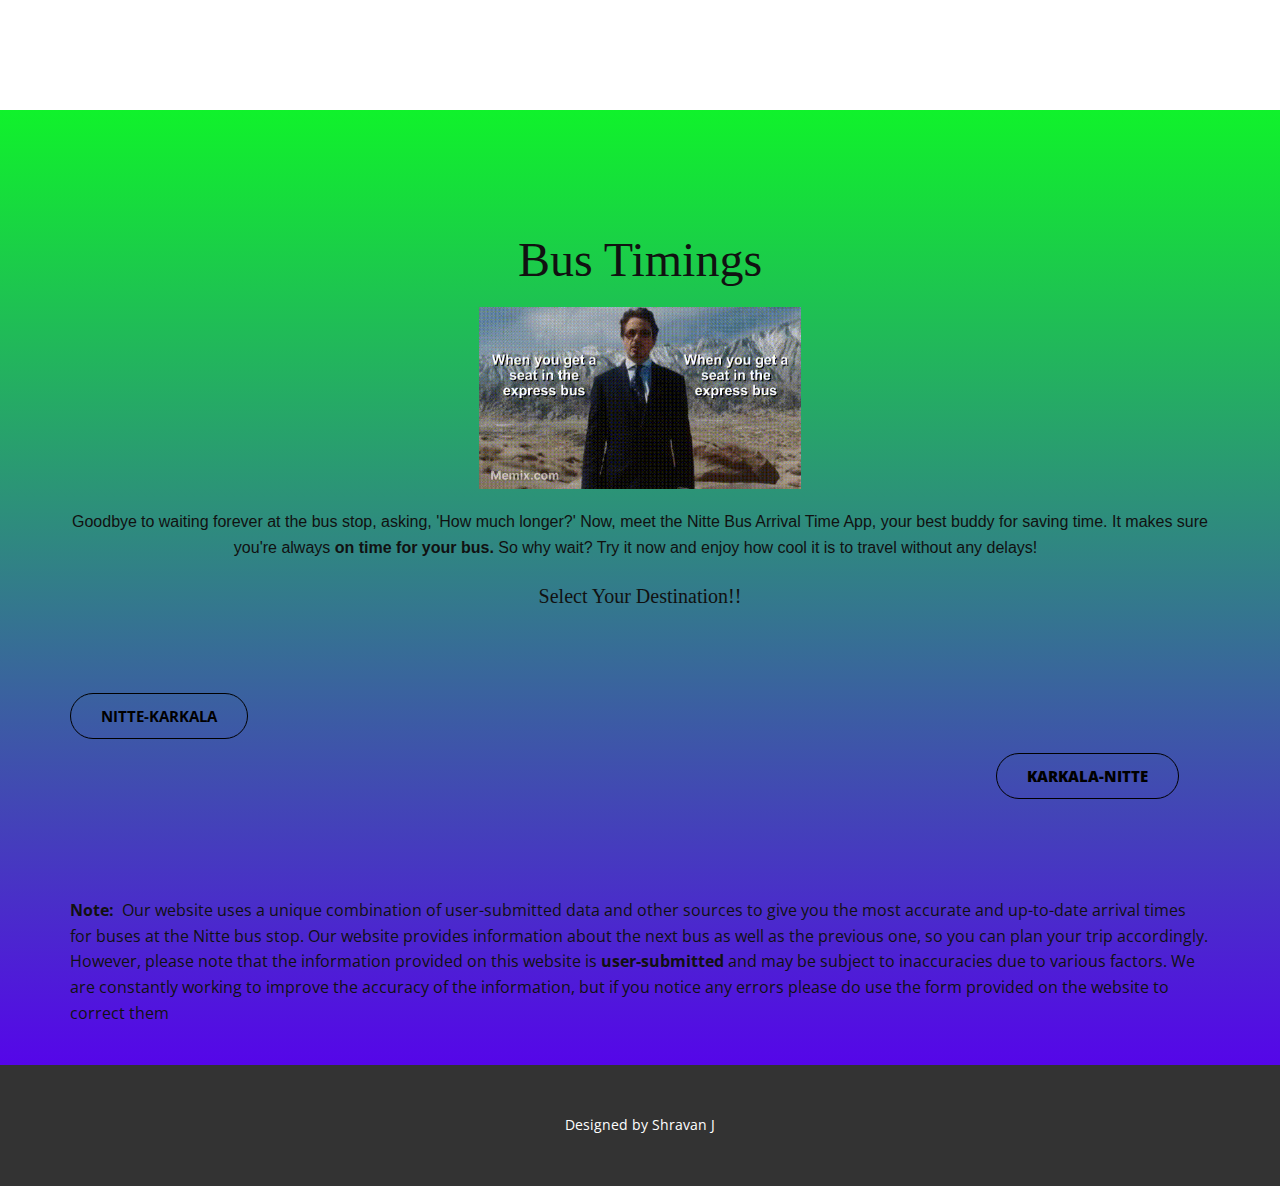
<file: index.html>
<!DOCTYPE html>
<html style="font-size: 16px;" lang="en">

<head>
    <meta name="viewport" content="width=device-width, initial-scale=1.0">
    <meta charset="utf-8">
    <meta name="keywords" content="Bus Timings Predictor">
    <meta name="description" content="">
    <title>Home</title>
    <link rel="stylesheet" href="nicepage.css" media="screen">
    <link rel="stylesheet" href="Home.css" media="screen">
    <script class="u-script" type="text/javascript" src="jquery.js" defer=""></script>
    <script class="u-script" type="text/javascript" src="nicepage.js" defer=""></script>
    <meta name="generator" content="Nicepage 5.4.4, nicepage.com">
    <link id="u-theme-google-font" rel="stylesheet"
        href="https://fonts.googleapis.com/css?family=Roboto:100,100i,300,300i,400,400i,500,500i,700,700i,900,900i|Open+Sans:300,300i,400,400i,500,500i,600,600i,700,700i,800,800i">

    <script type="application/ld+json">
        {
            "@context": "http://schema.org",
            "@type": "Organization",
            "name": ""
        }
    </script>
    <meta name="theme-color" content="#478ac9">
    <meta property="og:title" content="Home">
    <meta property="og:type" content="website">
    <meta data-intl-tel-input-cdn-path="intlTelInput/">
</head>

<body data-home-page="Home.html" data-home-page-title="Home" class="u-body u-xl-mode" data-lang="en">
    <header class="u-clearfix u-header u-header" id="sec-765e">
        <div class="u-clearfix u-sheet u-valign-middle u-sheet-1">
            <nav class="u-menu u-menu-dropdown u-offcanvas u-offcanvas-shift u-menu-1" data-responsive-from="SM">
                <div class="menu-collapse">
                    <a class="u-button-style u-custom-active-color u-custom-color u-custom-hover-color u-custom-text-active-color u-custom-text-color u-file-icon u-nav-link u-text-black u-file-icon-1"
                        href="#">
                        <img src="images/5107718-a49c4ecc.png" alt="">
                    </a>
                </div>
                <div class="u-nav-container">
                    <ul class="u-nav u-unstyled">
                        <li class="u-nav-item"><a
                                class="u-active-white u-button-style u-hover-white u-nav-link u-text-active-white u-text-body-alt-color u-white"
                                href="Home.html">Home</a>
                        </li>
                        <li class="u-nav-item"><a
                                class="u-active-white u-button-style u-hover-white u-nav-link u-text-active-white u-text-body-alt-color u-white"
                                href="MNG.html">NITTE-KARKALA</a>
                        </li>
                        <li class="u-nav-item"><a
                                class="u-active-white u-button-style u-hover-white u-nav-link u-text-active-white u-text-body-alt-color u-white"
                                href="UDP.html">KARKALA=NITTE</a>
                        </li>
                    </ul>
                </div>
                <div class="u-nav-container-collapse">
                    <div class="u-black u-container-style u-inner-container-layout u-opacity u-opacity-95 u-sidenav">
                        <div class="u-inner-container-layout u-sidenav-overflow">
                            <div class="u-menu-close"></div>
                            <ul
                                class="u-align-center u-nav u-popupmenu-items u-unstyled u-nav-2">
                                <li class="u-nav-item"><a class="u-button-style u-nav-link"
                                        href="Home.html">Home</a>
                                </li>
                                <li class="u-nav-item"><a class="u-button-style u-nav-link"
                                        href="MNG.html">MNG</a>
                                </li>
                                <li class="u-nav-item"><a class="u-button-style u-nav-link"
                                        href="UDP.html">UDP</a>
                                </li>
                            </ul>
                        </div>
                    </div>
                    <div class="u-black u-menu-overlay u-opacity u-opacity-70"></div>
                </div>
            </nav>
        </div>
    </header>
    <section class="u-clearfix u-gradient u-section-1" id="sec-779a">
        <div class="u-clearfix u-sheet u-valign-middle-lg u-valign-middle-md u-valign-middle-sm u-valign-middle-xl u-sheet-1">
            <div class="fr-view u-align-center u-clearfix u-rich-text u-text u-text-1">
                <h1>
                    <br>
                </h1>
                <h1>
                    <span class="u-custom-font u-font-georgia">Bus Timings</span>
                </h1>
                <p>
                    <span style="line-height: 2.0;">
                        <img id="image" src="images/1.gif" alt="image" align="center" style="width: 322px;"
                            class="fr-dib fr-fic" width="170">
                    </span>
                </p>
                <p>
                    <p>
                        <span class="u-custom-font u-font-roboto-condensed" style="font-size: 1rem;">Goodbye</span>
                        <span class="u-custom-font u-font-roboto-condensed">
                            <span style="font-size: 1rem;"> to waiting forever at the bus stop, asking, 'How much
                                longer?' Now, meet the Nitte Bus Arrival Time App, your best buddy for saving time. It
                                makes sure you're always </span>
                            <span style="font-weight: 700; font-size: 1rem;"> on time for your bus. </span>
                            <span style="font-size: 1rem;">So why wait? Try it now and enjoy how cool it is to travel
                                without any delays!&nbsp;</span>&nbsp;
                        </span>
                </p>


                <p>
                    <span class="u-custom-font u-font-merriweather" style="font-size: 1.25rem;">Select Your
                        Destination!!</span>
                </p>
            </div>
            <a href="MNG.html"
                class="u-border-1 u-border-black u-btn u-btn-round u-button-style u-hover-black u-none u-radius-50 u-text-black u-text-hover-white u-btn-1">NITTE-KARKALA</a>
            <a href="UDP.html"
                class="u-border-1 u-border-black u-btn u-btn-round u-button-style u-hover-black u-none u-radius-50 u-text-black u-text-hover-white u-btn-2">KARKALA-NITTE</a>
            <p class="u-align-center-xs u-text u-text-2">
                <span style="font-weight: 700;">Note:</span>&nbsp;&nbsp;Our website uses a unique combination of
                user-submitted data and other sources to give you the most accurate and up-to-date arrival times for
                buses at the Nitte bus stop. Our website provides information about the next bus as well as the
                previous one, so you can plan your trip accordingly. However, please note that the information
                provided on this website is<span style="font-weight: 700;"> user-submitted</span> and may be subject
                to inaccuracies due to various factors. We are constantly working to improve the accuracy of the
                information, but if you notice any errors please do use the form provided on the website to correct
                them
            </p>
        </div>
    </section>


    <footer class="u-align-center u-clearfix u-footer u-grey-80 u-footer" id="sec-8c42">
        <div class="u-clearfix u-sheet u-sheet-1">
            <p class="u-small-text u-text u-text-variant u-text-1">Designed by Shravan J</p>
        </div>
    </footer>
    <script>
        var images = ['images/1.gif', 'images/6.gif', 'images/2.gif'];
        var currentImageIndex = 0;

        function updateImage() {
            document.getElementById('image').src = images[currentImageIndex];
            currentImageIndex = (currentImageIndex + 1) % images.length;
        }

        updateImage();
        setInterval(updateImage, 5000);
    </script>


</body>

</html>
</file>
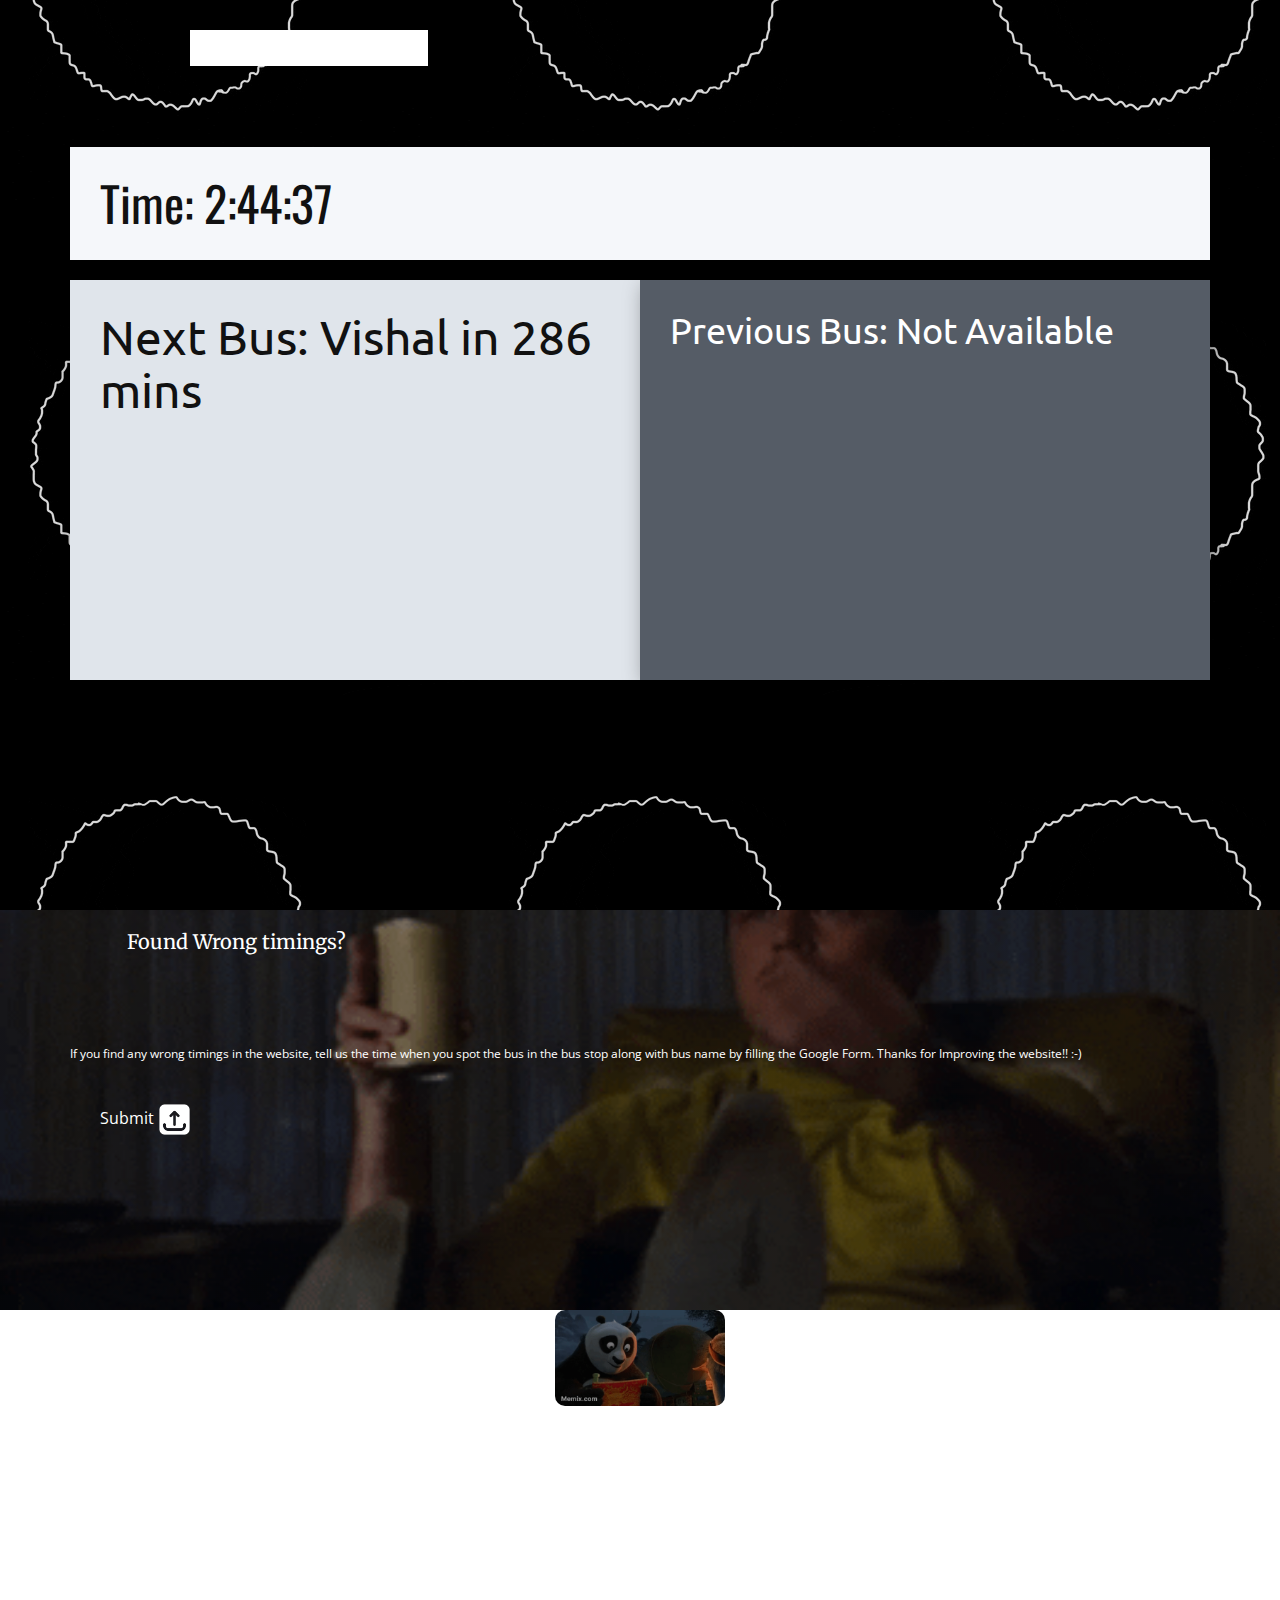
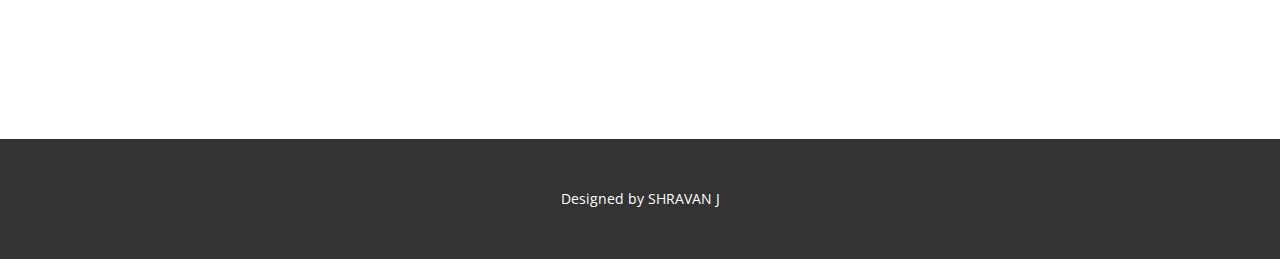
<file: MNG.html>
<!DOCTYPE html>
<html style="font-size: 16px;" lang="en"><head>
    <meta name="viewport" content="width=device-width, initial-scale=1.0">
    <meta charset="utf-8">
    <meta name="keywords" content="Time, Next Bus, prev bus">
    <meta name="description" content="">
    <title>NITTE-KARKALA</title>
    <link rel="stylesheet" href="nicepage.css" media="screen">
<link rel="stylesheet" href="UDP.css" media="screen">
    <script class="u-script" type="text/javascript" src="jquery.js" defer=""></script>
    <script class="u-script" type="text/javascript" src="nicepage.js" defer=""></script>
    <meta name="generator" content="Nicepage 5.4.4, nicepage.com">
    <link id="u-theme-google-font" rel="stylesheet" href="https://fonts.googleapis.com/css?family=Roboto:100,100i,300,300i,400,400i,500,500i,700,700i,900,900i|Open+Sans:300,300i,400,400i,500,500i,600,600i,700,700i,800,800i">
    <link id="u-page-google-font" rel="stylesheet" href="https://fonts.googleapis.com/css?family=Oswald:200,300,400,500,600,700|Ubuntu:300,300i,400,400i,500,500i,700,700i|Merriweather:300,300i,400,400i,700,700i,900,900i">
    
    <script type="application/ld+json">{
		"@context": "http://schema.org",
		"@type": "Organization",
		"name": ""
}</script>
    <meta name="theme-color" content="#478ac9">
    <meta property="og:title" content="UDP">
    <meta property="og:type" content="website">
  <meta data-intl-tel-input-cdn-path="intlTelInput/"></head>
  <body class="u-body u-overlap u-overlap-transparent u-xl-mode" data-lang="en"><header class="u-clearfix u-header u-header" id="sec-765e"><div class="u-clearfix u-sheet u-valign-middle u-sheet-1">
        <nav class="u-menu u-menu-dropdown u-offcanvas u-offcanvas-shift u-menu-1" data-responsive-from="SM">
          <div class="menu-collapse">
            <a class="u-button-style u-custom-active-color u-custom-color u-custom-hover-color u-custom-text-active-color u-custom-text-color u-file-icon u-nav-link u-text-white u-file-icon-1" href="#">
              <img src="images/5107718-cd86cda7.png" alt="">
            </a>
          </div>
          <div class="u-nav-container">
            <ul class="u-nav u-unstyled"><li class="u-nav-item"><a class="u-active-white u-button-style u-hover-white u-nav-link u-text-active-white u-text-body-alt-color u-white" href="Home.html">Home</a>
</li><li class="u-nav-item"><a class="u-active-white u-button-style u-hover-white u-nav-link u-text-active-white u-text-body-alt-color u-white" href="MNG.html">MNG</a>
</li><li class="u-nav-item"><a class="u-active-white u-button-style u-hover-white u-nav-link u-text-active-white u-text-body-alt-color u-white" href="UDP.html">UDP</a>
</li></ul>
          </div>
          <div class="u-nav-container-collapse">
            <div class="u-black u-container-style u-inner-container-layout u-opacity u-opacity-95 u-sidenav">
              <div class="u-inner-container-layout u-sidenav-overflow">
                <div class="u-menu-close"></div>
                <ul class="u-align-center u-nav u-popupmenu-items u-unstyled u-nav-2"><li class="u-nav-item"><a class="u-button-style u-nav-link" href="Home.html">Home</a>
</li><li class="u-nav-item"><a class="u-button-style u-nav-link" href="MNG.html">MNG</a>
</li><li class="u-nav-item"><a class="u-button-style u-nav-link" href="UDP.html">UDP</a>
</li></ul>
              </div>
            </div>
            <div class="u-black u-menu-overlay u-opacity u-opacity-70"></div>
          </div>
        </nav>
      </div></header>
      <section class="u-clearfix u-section-1" id="sec-7f1c">
        <div class="u-clearfix u-sheet u-sheet-1">
          <div class="u-align-center-xs u-container-style u-expanded-width-xs u-group u-palette-5-light-3 u-group-1">
            <div class="u-container-layout u-valign-middle-xs u-container-layout-1">
              <h1 class="u-custom-font u-font-oswald u-text u-text-1" data-animation-name="" data-animation-duration="0" data-animation-direction="" div id="time"></h1>
            </div>
          </div>
          <div class="u-clearfix u-expanded-width u-layout-wrap u-layout-wrap-1">
            <div class="u-layout">
              <div class="u-layout-row">
                <div class="u-container-style u-layout-cell u-palette-5-light-2 u-shape-rectangle u-size-30 u-layout-cell-1">
                  <div class="u-container-layout u-valign-top-xs u-container-layout-2">
                    <h1 class="u-custom-font u-font-ubuntu u-text u-text-2" div id ="next-bus"></h1>
                  </div>
                </div>
                <div class="u-align-center-xs u-container-style u-layout-cell u-palette-5-dark-2 u-size-30 u-layout-cell-2">
                  <div class="u-container-layout u-valign-top-xs u-container-layout-3">
                    <h2 class="u-custom-font u-font-ubuntu u-text u-text-3" div id="prev-bus"></h2>
                  </div>
                </div>
              </div>
            </div>
          </div>
    </section>
    <section class="u-clearfix u-image u-shading u-section-2" id="sec-d745" data-image-width="480" data-image-height="480">
      <div class="u-clearfix u-sheet u-sheet-1">
        <h5 class="u-custom-font u-font-merriweather u-text u-text-default-xs u-text-1">Found Wrong timings?</h5>
        <p class="u-text u-text-default-xs u-text-2">If you find any wrong timings in the website, tell us the time when you spot the bus in the bus stop along

 with bus name by filling the Google Form. Thanks for Improving the website​!! :-)</p>
        <a href="https://docs.google.com/forms/d/e/1FAIpQLSchlO_EitJJHn-QhUli_bg7FA-253xKSH4wIp32q7VenlpjJQ/viewform?usp=sf_link" class="u-active-none u-btn u-button-style u-hover-feature u-hover-none u-none u-text-hover-palette-2-base u-btn-1" target="_blank" data-animation-name="" data-animation-duration="0" data-animation-direction="">Submit&nbsp;<span class="u-file-icon u-icon u-text-white u-icon-1"><img src="images/7078851-7a5c9c01.png" alt=""></span>
        </a>
      </div>
      
    </section>
    <section class="u-clearfix u-image u-parallax u-shading u-section-3" id="sec-a140" data-image-width="1280" data-image-height="853">
      <div class="u-clearfix u-sheet u-sheet-1">
        <img class="u-image u-image-round u-radius-10 u-image-1" src="images/panda.gif" alt="" data-image-width="480" data-image-height="272">
        <ul class="u-custom-font u-custom-list u-font-courier-new u-text u-text-1" data-animation-name="" data-animation-duration="0" data-animation-direction="">
          <li>
            <div class="u-list-icon">
              <svg class="u-svg-content" viewBox="0 0 55 55" x="0px" y="0px" id="svg-e16e" style="enable-background:new 0 0 55 55;"><path d="M55,27.5C55,12.337,42.663,0,27.5,0S0,12.337,0,27.5c0,8.009,3.444,15.228,8.926,20.258l-0.026,0.023l0.892,0.752
	c0.058,0.049,0.121,0.089,0.179,0.137c0.474,0.393,0.965,0.766,1.465,1.127c0.162,0.117,0.324,0.234,0.489,0.348
	c0.534,0.368,1.082,0.717,1.642,1.048c0.122,0.072,0.245,0.142,0.368,0.212c0.613,0.349,1.239,0.678,1.88,0.98
	c0.047,0.022,0.095,0.042,0.142,0.064c2.089,0.971,4.319,1.684,6.651,2.105c0.061,0.011,0.122,0.022,0.184,0.033
	c0.724,0.125,1.456,0.225,2.197,0.292c0.09,0.008,0.18,0.013,0.271,0.021C25.998,54.961,26.744,55,27.5,55
	c0.749,0,1.488-0.039,2.222-0.098c0.093-0.008,0.186-0.013,0.279-0.021c0.735-0.067,1.461-0.164,2.178-0.287
	c0.062-0.011,0.125-0.022,0.187-0.034c2.297-0.412,4.495-1.109,6.557-2.055c0.076-0.035,0.153-0.068,0.229-0.104
	c0.617-0.29,1.22-0.603,1.811-0.936c0.147-0.083,0.293-0.167,0.439-0.253c0.538-0.317,1.067-0.648,1.581-1
	c0.185-0.126,0.366-0.259,0.549-0.391c0.439-0.316,0.87-0.642,1.289-0.983c0.093-0.075,0.193-0.14,0.284-0.217l0.915-0.764
	l-0.027-0.023C51.523,42.802,55,35.55,55,27.5z M2,27.5C2,13.439,13.439,2,27.5,2S53,13.439,53,27.5
	c0,7.577-3.325,14.389-8.589,19.063c-0.294-0.203-0.59-0.385-0.893-0.537l-8.467-4.233c-0.76-0.38-1.232-1.144-1.232-1.993v-2.957
	c0.196-0.242,0.403-0.516,0.617-0.817c1.096-1.548,1.975-3.27,2.616-5.123c1.267-0.602,2.085-1.864,2.085-3.289v-3.545
	c0-0.867-0.318-1.708-0.887-2.369v-4.667c0.052-0.52,0.236-3.448-1.883-5.864C34.524,9.065,31.541,8,27.5,8
	s-7.024,1.065-8.867,3.168c-2.119,2.416-1.935,5.346-1.883,5.864v4.667c-0.568,0.661-0.887,1.502-0.887,2.369v3.545
	c0,1.101,0.494,2.128,1.34,2.821c0.81,3.173,2.477,5.575,3.093,6.389v2.894c0,0.816-0.445,1.566-1.162,1.958l-7.907,4.313
	c-0.252,0.137-0.502,0.297-0.752,0.476C5.276,41.792,

2,35.022,2,27.5z"></path></svg>
            </div>Shravan
          </li>
          <li>

        </ul>
        <h6 class="u-align-center-xs u-custom-font u-font-courier-new u-text u-text-2">Contributors<span style="font-weight: 700;">
            <span style="font-weight: 400;"></span>
          </span>
        </h6>
      </div>
    </section>
    
    
    <footer class="u-align-center u-clearfix u-footer u-grey-80 u-footer" id="sec-8c42"><div class="u-clearfix u-sheet u-sheet-1">
        <p class="u-small-text u-text u-text-variant u-text-1">Designed by SHRAVAN J</p>
      </div></footer>
      <script>
        // array of bus information
        var buses = [
    { name: "Vishal", hour: 7, minute: 30 },
    { name: "Reshma", hour: 7, minute: 32 },
    { name: "Navadurga Prasad", hour: 7, minute: 35 },
    { name: "Srilaxmi", hour: 7, minute: 51 },
    { name: "Kusuma", hour: 8, minute: 3 },
    { name: "Milan", hour: 8, minute: 8 },
    { name: "Vishal", hour: 8, minute: 10 },
    { name: "Mercy", hour: 8, minute: 22 },
    { name: "Navadurga Prasad", hour: 8, minute: 36 },
    { name: "Keerthi", hour: 8, minute: 37 },
    { name: "Navadurga Prasad", hour: 8, minute: 41 },
    { name: "Sangam", hour: 9, minute: 17 },
    { name: "Laxmi Ganesh", hour: 9, minute: 20 },
    { name: "Padmambikaa", hour: 9, minute: 49 },
    { name: "Naveen", hour: 9, minute: 51 },
    { name: "Naveen", hour: 9, minute: 56 },
    { name: "P.M Travels", hour: 10, minute: 8 },
    { name: "Padmambikaa", hour: 10, minute: 17 },
    { name: "Padmambikaa", hour: 10, minute: 28 },
    { name: "Jeevan", hour: 10, minute: 30 },
    { name: "Shree Padma", hour: 10, minute: 55 },
    { name: "Padmambikaa", hour: 11, minute: 1 },
    { name: "Naveen", hour: 11, minute: 17 },
    { name: "Vishal", hour: 11, minute: 33 },
    { name: "Kanthi", hour: 11, minute: 39 },
    { name: "Kanthi", hour: 11, minute: 51 },
    { name: "Shahil", hour: 12, minute: 3 },
    { name: "Vishal", hour: 12, minute: 5 },
    { name: "Vishal", hour: 12, minute: 11 },
    { name: "Christa Jyothi", hour: 12, minute: 11 },
    { name: "Nandini", hour: 12, minute: 14 },
    { name: "Vishal", hour: 12, minute: 16 },
    { name: "Navadurga Prasad", hour: 12, minute: 24 },
    { name: "Vishal", hour: 12, minute: 36 },
    { name: "Sangam", hour: 12, minute: 43 },
    { name: "Bharathi", hour: 12, minute: 44 },
    { name: "Bharathi", hour: 12, minute: 50 },
    { name: "Navadurga Prasad", hour: 12, minute: 52 },
    { name: "Vishal", hour: 13, minute: 3 },
    { name: "Milan", hour: 13, minute: 10 },
    { name: "Sangam", hour: 13, minute: 16 },
    { name: "Keerthi", hour: 13, minute: 20 },
    { name: "Laxmi Ganesh", hour: 13, minute: 23 },
    { name: "Reshma", hour: 13, minute: 35 },
    { name: "Christa Jyothi", hour: 13, minute: 43 },
    { name: "Padmambikaa", hour: 13, minute: 49 },
    { name: "Pranam", hour: 14, minute: 6 },
    { name: "Padmambikaa", hour: 14, minute: 8 },
    { name: "Sangam", hour: 14, minute: 15 },
    { name: "Rashmi Travels", hour: 14, minute: 25 },
    { name: "Naveen", hour: 14, minute: 36 },
    { name: "Vishal", hour: 14, minute: 38 },
    { name: "Padmambikaa", hour: 14, minute: 51 },
    { name: "Christa Kiran", hour: 14, minute: 52 },
    { name: "Naveen", hour: 15, minute: 6 },
    { name: "Padmambikaa", hour: 15, minute: 9 },
    { name: "Naveen", hour: 15, minute: 23 },
    { name: "Vishal", hour: 15, minute: 25 },
    { name: "Ayra", hour: 15, minute: 28 },
    { name: "Shree Padma", hour: 15, minute: 32 },
    { name: "Sangam", hour: 15, minute: 40 },
    { name: "Vishal", hour: 15, minute: 43 },
    { name: "Shree Annapoorneshwari", hour: 15, minute: 55 },
    { name: "Mercy", hour: 16, minute: 8 },
    { name: "Navadurga Prasad", hour: 16, minute: 12 },
    { name: "Kanthi", hour: 16, minute: 21 },
    { name: "Vishal", hour: 16, minute: 26 },
    { name: "Vishal", hour: 16, minute: 40 },
    { name: "Sangam", hour: 16, minute: 44 },
    { name: "Vishal", hour: 16, minute: 46 },
    { name: "Bharathi", hour: 16, minute: 58 },
    { name: "Vishal", hour: 16, minute: 59 },
    { name: "Pranam", hour: 17, minute: 7 },
    { name: "Sangam", hour: 17, minute: 40 },
    { name: "Rajarajeshwari", hour: 17, minute: 39 },
    { name: "Keerthi", hour: 17, minute: 49 },
    { name: "Laxmi Ganesh", hour: 17, minute: 51 },
    { name: "Shahil", hour: 17, minute: 56 },
    { name: "Vishal", hour: 18, minute: 1 },
    { name: "Mercy", hour: 18, minute: 3 },
    { name: "Vishal", hour: 18, minute: 5 },
    { name: "Navadurga Prasad", hour: 18, minute: 11 },
    { name: "Vishal", hour: 18, minute: 16 },
    { name: "Sangam", hour: 18, minute: 20 },
    { name: "Vishal", hour: 18, minute: 31 },
    { name: "Bharathi", hour: 18, minute: 33 },
    { name: "Vishal", hour: 18, minute: 44 },
    { name: "Sangam", hour: 18, minute: 47 },
    { name: "Vishal", hour: 18, minute: 52 },
    { name: "Rashmi Travels", hour: 19, minute: 0 },
    { name: "Vishal", hour: 19, minute: 4 },
    { name: "Christa Kiran", hour: 19, minute: 11 },
    { name: "Sangam", hour: 19, minute: 20 },
    { name: "Vishal", hour: 19, minute: 21 },
    { name: "Shree Annapoorneshwari", hour: 19, minute: 33 },
    { name: "Mercy", hour: 19, minute: 36 },
    { name: "Navadurga Prasad", hour: 19, minute: 45 },
    { name: "Kanthi", hour: 19, minute: 50 },
    { name: "Vishal", hour: 19, minute: 56 },
    { name: "Sangam", hour: 20, minute: 1 },
    { name: "Vishal", hour: 20, minute: 4 },
    { name: "Bharathi", hour: 20, minute: 11 },
    { name: "Vishal", hour: 20, minute: 16 },
    { name: "Sangam", hour: 20, minute: 24 },
    { name: "Vishal", hour: 20, minute: 32 },
    { name: "Rajarajeshwari", hour: 20, minute: 40 },
    { name: "Keerthi", hour: 20, minute: 45 },
    { name: "Laxmi Ganesh", hour: 20, minute: 49 },
    { name: "Shahil", hour: 20, minute: 54 },
    { name: "Mercy", hour: 21, minute: 0 },
    { name: "Vishal", hour: 21, minute: 5 },
    { name: "Navadurga Prasad", hour: 21, minute: 15 },
    { name: "Vishal", hour: 21, minute: 20 },
    { name: "Sangam", hour: 21, minute: 27 },
    { name: "Vishal", hour: 21, minute: 32 },
    { name: "Rashmi Travels", hour: 21, minute: 45 },
    { name: "Vishal", hour: 21, minute: 47 },
    { name: "Christa Kiran", hour: 21, minute: 53 },
    { name: "Sangam", hour: 22, minute: 1 },
    { name: "Vishal", hour: 22, minute: 3 },
    { name: "Shree Annapoorneshwari", hour: 22, minute: 15 },
    { name: "Mercy", hour: 22, minute: 18 },
    { name: "Navadurga Prasad", hour: 22, minute: 27 },
    { name: "Kanthi", hour: 22, minute: 31 },
    { name: "Vishal", hour: 22, minute: 37 },
    { name: "Sangam", hour: 22, minute: 43 },
    { name: "Vishal", hour: 22, minute: 46 },
    { name: "Bharathi", hour: 22, minute: 57 },
    { name: "Vishal", hour: 23, minute: 0 },
    { name: "Pranam", hour: 23, minute: 7 },
    { name: "Sangam", hour: 23, minute: 40 },
    { name: "Rajarajeshwari", hour: 23, minute: 39 },
    { name: "Keerthi", hour: 23, minute: 49 },
    { name: "Laxmi Ganesh", hour: 23, minute: 51 },
    { name: "Shahil", hour: 23, minute: 56 }
];
          setInterval(function() {
  var currentTime = new Date();
  var hours = currentTime.getHours();
  var minutes = currentTime.getMinutes();
  var seconds = currentTime.getSeconds();

  if (hours > 12) {
    hours = hours - 12;
  }
  if (hours === 0) {
    hours = 12;
  }

  if (minutes < 10) {
    minutes = "0" + minutes;
  }
  if (seconds < 10) {
    seconds = "0" + seconds;
  }

  var currentTimeString = hours + ":" + minutes + ":" + seconds;

  document.getElementById("time").innerHTML ="Time: " + currentTimeString;
}, 1000);
    // get current time
    var currentTime = new Date();
    var currentHour = currentTime.getHours();
    var currentMinute = currentTime.getMinutes();
    
    // find the next bus and the previous bus
    var nextBusIndex = -1;
    var prevBusIndex = -1;
    for (var i = 0; i < buses.length; i++) {
      if (buses[i].hour > currentHour || (buses[i].hour == currentHour && buses[i].minute > currentMinute)) {
          nextBusIndex = i;
          break;
      }
    }
    for (var i = buses.length - 1; i >= 0; i--) {
      if (buses[i].hour < currentHour || (buses[i].hour == currentHour && buses[i].minute <= currentMinute)) {
          prevBusIndex = i;
          break;
      }
    }
    
    // calculate time left for next bus
    var timeLeft = -1;
    if (nextBusIndex != -1) {
      var nextBusHour = buses[nextBusIndex].hour;
      var nextBusMinute = buses[nextBusIndex].minute;
      if (nextBusHour > currentHour) {
          timeLeft = (nextBusHour - currentHour) * 60 + (nextBusMinute - currentMinute);
      }
      else if (nextBusHour == currentHour) {
          timeLeft = nextBusMinute - currentMinute;
      }
    }
    
   // calculate time since previous bus
   var timeSince = -1;
    var timeSinceHour = 0;
    var timeSinceMinute = 0;
        if (prevBusIndex != -1) {
            var prevBusHour = buses[prevBusIndex].hour;
            var prevBusMinute = buses[prevBusIndex].minute;
            if (prevBusHour < currentHour) {
                timeSince = (currentHour - prevBusHour) * 60 + (currentMinute - prevBusMinute);
                timeSinceHour = Math.floor(timeSince / 60);
                timeSinceMinute = timeSince % 60;
            }
            else if (prevBusHour == currentHour) {
                timeSince = currentMinute - prevBusMinute;
                timeSinceMinute = timeSince;
            }
            if(timeSince >= 59){
                timeSince = timeSinceHour + " hour " + timeSinceMinute + "";
            }else{
                timeSince = timeSince + " mins ago";
            }
        }

 // display time left for next bus
    if (nextBusIndex != -1) {
    if (timeLeft <= 3) {
        document.getElementById("next-bus").innerHTML = "Next Bus: " + buses[nextBusIndex].name + " is Arriving Now";
    } else {
        document.getElementById("next-bus").innerHTML = "Next Bus: " + buses[nextBusIndex].name + " in " + timeLeft + " mins";
    }
} else {
    document.getElementById("next-bus").innerHTML = "Next Bus: Not Available";
}
    
    // display time since previous bus
    if (prevBusIndex != -1) {
    if (timeSince <= 3) {
        document.getElementById("prev-bus").innerHTML = "Previous Bus: " + buses[prevBusIndex].name + " Arrived Recently";
    } else {
        document.getElementById("prev-bus").innerHTML = "Previous Bus: " + buses[prevBusIndex].name + " had left " + timeSince + " mins ago";
    }
} else {
    document.getElementById("prev-bus").innerHTML = "Previous Bus: Not Available";
}
function refreshPage(){
        location.reload();
    }
    setTimeout(refreshPage, 58000);
    </script>
  
</body></html>
</file>
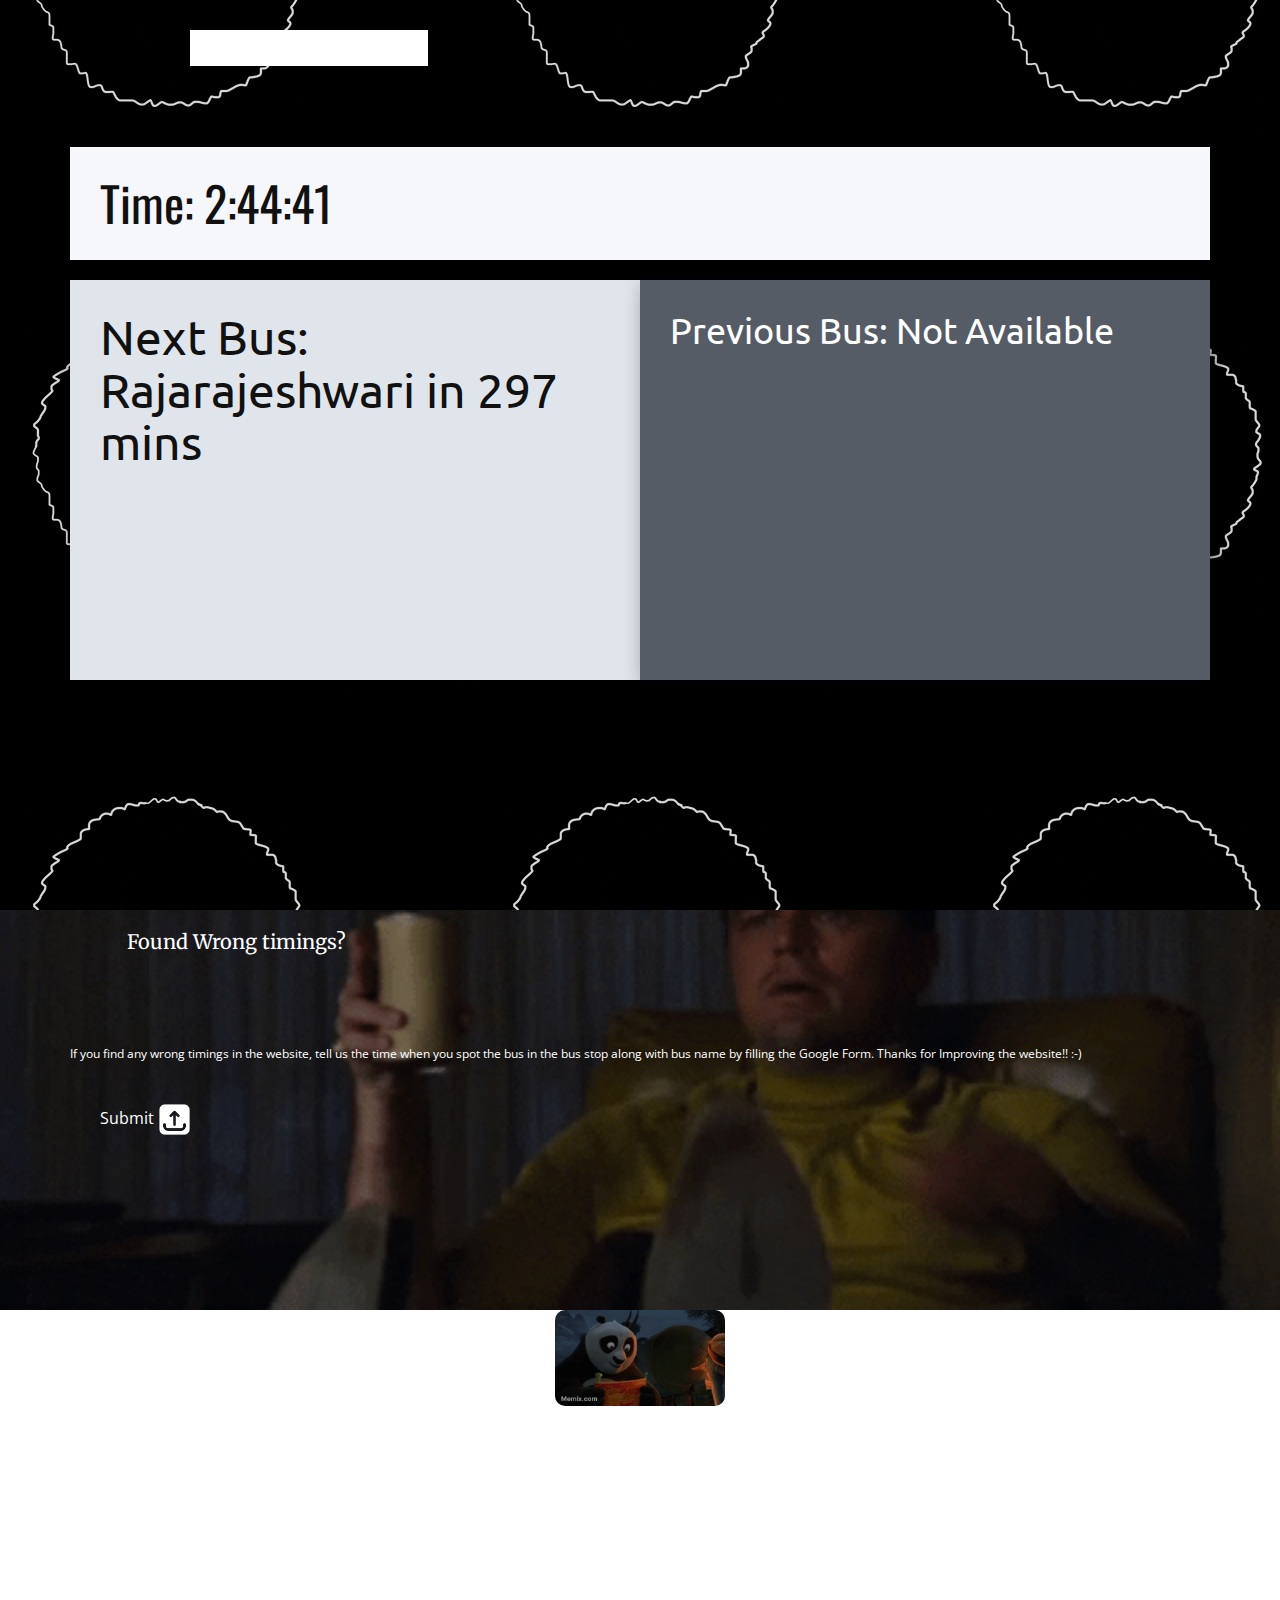
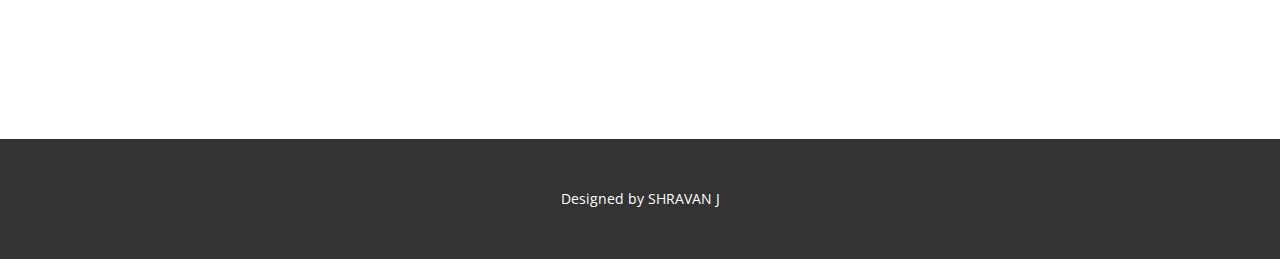
<file: UDP.html>
<!DOCTYPE html>
<html style="font-size: 16px;" lang="en"><head>
    <meta name="viewport" content="width=device-width, initial-scale=1.0">
    <meta charset="utf-8">
    <meta name="keywords" content="Time, Next Bus, prev bus">
    <meta name="description" content="">
    <title>KARKALA-NITTE</title>
    <link rel="stylesheet" href="nicepage.css" media="screen">
<link rel="stylesheet" href="UDP.css" media="screen">
    <script class="u-script" type="text/javascript" src="jquery.js" defer=""></script>
    <script class="u-script" type="text/javascript" src="nicepage.js" defer=""></script>
    <meta name="generator" content="Nicepage 5.4.4, nicepage.com">
    <link id="u-theme-google-font" rel="stylesheet" href="https://fonts.googleapis.com/css?family=Roboto:100,100i,300,300i,400,400i,500,500i,700,700i,900,900i|Open+Sans:300,300i,400,400i,500,500i,600,600i,700,700i,800,800i">
    <link id="u-page-google-font" rel="stylesheet" href="https://fonts.googleapis.com/css?family=Oswald:200,300,400,500,600,700|Ubuntu:300,300i,400,400i,500,500i,700,700i|Merriweather:300,300i,400,400i,700,700i,900,900i">
    
    
    
    
    <script type="application/ld+json">{
		"@context": "http://schema.org",
		"@type": "Organization",
		"name": ""
}</script>
    <meta name="theme-color" content="#478ac9">
    <meta property="og:title" content="UDP">
    <meta property="og:type" content="website">
  <meta data-intl-tel-input-cdn-path="intlTelInput/"></head>
  <body class="u-body u-overlap u-overlap-transparent u-xl-mode" data-lang="en"><header class="u-clearfix u-header u-header" id="sec-765e"><div class="u-clearfix u-sheet u-valign-middle u-sheet-1">
        <nav class="u-menu u-menu-dropdown u-offcanvas u-offcanvas-shift u-menu-1" data-responsive-from="SM">
          <div class="menu-collapse">
            <a class="u-button-style u-custom-active-color u-custom-color u-custom-hover-color u-custom-text-active-color u-custom-text-color u-file-icon u-nav-link u-text-white u-file-icon-1" href="#">
              <img src="images/5107718-cd86cda7.png" alt="">
            </a>
          </div>
          <div class="u-nav-container">
            <ul class="u-nav u-unstyled"><li class="u-nav-item"><a class="u-active-white u-button-style u-hover-white u-nav-link u-text-active-white u-text-body-alt-color u-white" href="Home.html">Home</a>
</li><li class="u-nav-item"><a class="u-active-white u-button-style u-hover-white u-nav-link u-text-active-white u-text-body-alt-color u-white" href="MNG.html">MNG</a>
</li><li class="u-nav-item"><a class="u-active-white u-button-style u-hover-white u-nav-link u-text-active-white u-text-body-alt-color u-white" href="UDP.html">UDP</a>
</li></ul>
          </div>
          <div class="u-nav-container-collapse">
            <div class="u-black u-container-style u-inner-container-layout u-opacity u-opacity-95 u-sidenav">
              <div class="u-inner-container-layout u-sidenav-overflow">
                <div class="u-menu-close"></div>
                <ul class="u-align-center u-nav u-popupmenu-items u-unstyled u-nav-2"><li class="u-nav-item"><a class="u-button-style u-nav-link" href="Home.html">Home</a>
</li><li class="u-nav-item"><a class="u-button-style u-nav-link" href="MNG.html">MNG</a>
</li><li class="u-nav-item"><a class="u-button-style u-nav-link" href="UDP.html">UDP</a>
</li></ul>
              </div>
            </div>
            <div class="u-black u-menu-overlay u-opacity u-opacity-70"></div>
          </div>
        </nav>
      </div></header>
      <section class="u-clearfix u-section-1" id="sec-7f1c">
        <div class="u-clearfix u-sheet u-sheet-1">
          <div class="u-align-center-xs u-container-style u-expanded-width-xs u-group u-palette-5-light-3 u-group-1">
            <div class="u-container-layout u-valign-middle-xs u-container-layout-1">
              <h1 class="u-custom-font u-font-oswald u-text u-text-1" data-animation-name="" data-animation-duration="0" data-animation-direction="" div id="time"></h1>
            </div>
          </div>
          <div class="u-clearfix u-expanded-width u-layout-wrap u-layout-wrap-1">
            <div class="u-layout">
              <div class="u-layout-row">
                <div class="u-container-style u-layout-cell u-palette-5-light-2 u-shape-rectangle u-size-30 u-layout-cell-1">
                  <div class="u-container-layout u-valign-top-xs u-container-layout-2">
                    <h1 class="u-custom-font u-font-ubuntu u-text u-text-2" div id ="next-bus"></h1>
                  </div>
                </div>
                <div class="u-align-center-xs u-container-style u-layout-cell u-palette-5-dark-2 u-size-30 u-layout-cell-2">
                  <div class="u-container-layout u-valign-top-xs u-container-layout-3">
                    <h2 class="u-custom-font u-font-ubuntu u-text u-text-3" div id="prev-bus"></h2>
                  </div>
                </div>
              </div>
            </div>
          </div>
    </section>
    <section class="u-clearfix u-image u-shading u-section-2" id="sec-d745" data-image-width="480" data-image-height="480">
      <div class="u-clearfix u-sheet u-sheet-1">
        <h5 class="u-custom-font u-font-merriweather u-text u-text-default-xs u-text-1">Found Wrong timings?</h5>
        <p class="u-text u-text-default-xs u-text-2">If you find any wrong timings in the website, tell us the time when you spot the bus in the bus stop along with bus name by filling the Google Form. Thanks for Improving the website​!! :-)</p>
        <a href="https://docs.google.com/forms/d/e/1FAIpQLSchlO_EitJJHn-QhUli_bg7FA-253xKSH4wIp32q7VenlpjJQ/viewform?usp=sf_link" class="u-active-none u-btn u-button-style u-hover-feature u-hover-none u-none u-text-hover-palette-2-base u-btn-1" target="_blank" data-animation-name="" data-animation-duration="0" data-animation-direction="">Submit&nbsp;<span class="u-file-icon u-icon u-text-white u-icon-1"><img src="images/7078851-7a5c9c01.png" alt=""></span>
        </a>
      </div>
      
    </section>
    <section class="skrollable u-clearfix u-image u-parallax u-shading u-section-3" id="sec-a140" data-image-width="1280" data-image-height="853">
      <div class="u-clearfix u-sheet u-sheet-1">
        <img class="u-image u-image-round u-radius-10 u-image-1" src="images/panda.gif" alt="" data-image-width="480" data-image-height="272">
        <ul class="u-custom-font u-custom-list u-font-courier-new u-text u-text-1" data-animation-name="" data-animation-duration="0" data-animation-direction="">
          <li>
            <div class="u-list-icon">
              <svg class="u-svg-content" viewBox="0 0 55 55" x="0px" y="0px" id="svg-e16e" style="enable-background:new 0 0 55 55;"><path d="M55,27.5C55,12.337,42.663,0,27.5,0S0,12.337,0,27.5c0,8.009,3.444,15.228,8.926,20.258l-0.026,0.023l0.892,0.752
	c0.058,0.049,0.121,0.089,0.179,0.137c0.474,0.393,0.965,0.766,1.465,1.127c0.162,0.117,0.324,0.234,0.489,0.348
	c0.534,0.368,1.082,0.717,1.642,1.048c0.122,0.072,0.245,0.142,0.368,0.212c0.613,0.349,1.239,0.678,1.88,0.98
	c0.047,0.022,0.095,0.042,0.142,0.064c2.089,0.971,4.319,1.684,6.651,2.105c0.061,0.011,0.122,0.022,0.184,0.033
	c0.724,0.125,1.456,0.225,2.197,0.292c0.09,0.008,0.18,0.013,0.271,0.021C25.998,54.961,26.744,55,27.5,55
	c0.749,0,1.488-0.039,2.222-0.098c0.093-0.008,0.186-0.013,0.279-0.021c0.735-0.067,1.461-0.164,2.178-0.287
	c0.062-0.011,0.125-0.022,0.187-0.034c2.297-0.412,4.495-1.109,6.557-2.055c0.076-0.035,0.153-0.068,0.229-0.104
	c0.617-0.29,1.22-0.603,1.811-0.936c0.147-0.083,0.293-0.167,0.439-0.253c0.538-0.317,1.067-0.648,1.581-1
	c0.185-0.126,0.366-0.259,0.549-0.391c0.439-0.316,0.87-0.642,1.289-0.983c0.093-0.075,0.193-0.14,0.284-0.217l0.915-0.764
	l-0.027-0.023C51.523,42.802,55,35.55,55,27.5z M2,27.5C2,13.439,13.439,2,27.5,2S53,13.439,53,27.5
	c0,7.577-3.325,14.389-8.589,19.063c-0.294-0.203-0.59-0.385-0.893-0.537l-8.467-4.233c-0.76-0.38-1.232-1.144-1.232-1.993v-2.957
	c0.196-0.242,0.403-0.516,0.617-0.817c1.096-1.548,1.975-3.27,2.616-5.123c1.267-0.602,2.085-1.864,2.085-3.289v-3.545
	c0-0.867-0.318-1.708-0.887-2.369v-4.667c0.052-0.52,0.236-3.448-1.883-5.864C34.524,9.065,31.541,8,27.5,8
	s-7.024,1.065-8.867,3.168c-2.119,2.416-1.935,5.346-1.883,5.864v4.667c-0.568,0.661-0.887,1.502-0.887,2.369v3.545
	c0,1.101,0.494,2.128,1.34,2.821c0.81,3.173,2.477,5.575,3.093,6.389v2.894c0,0.816-0.445,1.566-1.162,1.958l-7.907,4.313
	c-0.252,0.137-0.502,0.297-0.752,0.476C5.276,41.792,2,35.022,2,27.5z"></path></svg>
            </div>Shravan
          </li>
          <li>

        </ul>
        <h6 class="u-align-center-xs u-custom-font u-font-courier-new u-text u-text-2">Contributors<span style="font-weight: 700;">
            <span style="font-weight: 400;"></span>
          </span>
        </h6>
      </div>
    </section>
    
    
    <footer class="u-align-center u-clearfix u-footer u-grey-80 u-footer" id="sec-8c42"><div class="u-clearfix u-sheet u-sheet-1">
        <p class="u-small-text u-text u-text-variant u-text-1">Designed by SHRAVAN J</p>
      </div></footer>
      <script>
        // array of bus information
        var buses = [
    {name: "Rajarajeshwari", hour: 7, minute: 41},
    {name: "Kanthi", hour: 7, minute: 45},
    {name: "Vishal", hour: 7, minute: 50},
    {name: "Mercy", hour: 7, minute: 52},
    {name: "Naveen", hour: 7, minute: 58},
    {name: "Vishal", hour: 8, minute: 0},
    {name: "Ayra", hour: 8, minute: 5},
    {name: "Shahil", hour: 8, minute: 5},
    {name: "Vishal", hour: 8, minute: 15},
    {name: "Reshma", hour: 8, minute: 25},
    {name: "Sangam", hour: 8, minute: 30},
    {name: "Vishal", hour: 8, minute: 35},
    {name: "Vishal", hour: 8, minute: 48},
    {name: "Annapoorneshwari", hour: 8, minute: 59},
    {name: "Jeevan", hour: 9, minute: 0},
    {name: "Mercy", hour: 9, minute: 5},
    {name: "Navadurga Prasad", hour: 9, minute: 10},
    {name: "Padmambika", hour: 11, minute: 1}
];

          setInterval(function() {
  var currentTime = new Date();
  var hours = currentTime.getHours();
  var minutes = currentTime.getMinutes();
  var seconds = currentTime.getSeconds();

  if (hours > 12) {
    hours = hours - 12;
  }
  if (hours === 0) {
    hours = 12;
  }

  if (minutes < 10) {
    minutes = "0" + minutes;
  }
  if (seconds < 10) {
    seconds = "0" + seconds;
  }

  var currentTimeString = hours + ":" + minutes + ":" + seconds;

  document.getElementById("time").innerHTML ="Time: " + currentTimeString;
}, 1000);
    // get current time
    var currentTime = new Date();
    var currentHour = currentTime.getHours();
    var currentMinute = currentTime.getMinutes();
    
    // find the next bus and the previous bus
    var nextBusIndex = -1;
    var prevBusIndex = -1;
    for (var i = 0; i < buses.length; i++) {
      if (buses[i].hour > currentHour || (buses[i].hour == currentHour && buses[i].minute > currentMinute)) {
          nextBusIndex = i;
          break;
      }
    }
    for (var i = buses.length - 1; i >= 0; i--) {
      if (buses[i].hour < currentHour || (buses[i].hour == currentHour && buses[i].minute <= currentMinute)) {
          prevBusIndex = i;
          break;
      }
    }
    
    // calculate time left for next bus
    var timeLeft = -1;
    if (nextBusIndex != -1) {
      var nextBusHour = buses[nextBusIndex].hour;
      var nextBusMinute = buses[nextBusIndex].minute;
      if (nextBusHour > currentHour) {
          timeLeft = (nextBusHour - currentHour) * 60 + (nextBusMinute - currentMinute);
      }
      else if (nextBusHour == currentHour) {
          timeLeft = nextBusMinute - currentMinute;
      }
    }
    
   // calculate time since previous bus
   var timeSince = -1;
    var timeSinceHour = 0;
    var timeSinceMinute = 0;
        if (prevBusIndex != -1) {
            var prevBusHour = buses[prevBusIndex].hour;
            var prevBusMinute = buses[prevBusIndex].minute;
            if (prevBusHour < currentHour) {
                timeSince = (currentHour - prevBusHour) * 60 + (currentMinute - prevBusMinute);
                timeSinceHour = Math.floor(timeSince / 60);
                timeSinceMinute = timeSince % 60;
            }
            else if (prevBusHour == currentHour) {
                timeSince = currentMinute - prevBusMinute;
                timeSinceMinute = timeSince;
            }
            if(timeSince >= 59){
                timeSince = timeSinceHour + " hour " + timeSinceMinute + "";
            }else{
                timeSince = timeSince + " mins ago";
            }
        }

 // display time left for next bus
    if (nextBusIndex != -1) {
    if (timeLeft <= 3) {
        document.getElementById("next-bus").innerHTML = "Next Bus: " + buses[nextBusIndex].name + " is Arriving Now";
    } else {
        document.getElementById("next-bus").innerHTML = "Next Bus: " + buses[nextBusIndex].name + " in " + timeLeft + " mins";
    }
} else {
    document.getElementById("next-bus").innerHTML = "Next Bus: Not Available";
}
    
    // display time since previous bus
    if (prevBusIndex != -1) {
    if (timeSince <= 3) {
        document.getElementById("prev-bus").innerHTML = "Previous Bus: " + buses[prevBusIndex].name + " Arrived Recently";
    } else {
        document.getElementById("prev-bus").innerHTML = "Previous Bus: " + buses[prevBusIndex].name + " had left " + timeSince + " mins ago";
    }
} else {
    document.getElementById("prev-bus").innerHTML = "Previous Bus: Not Available";
}
function refreshPage(){
        location.reload();
    }
    setTimeout(refreshPage, 58000);
    </script>
  
</body></html>
</file>
<file: Home.css>
.u-section-1 {
  background-image: linear-gradient(#10f22b, #5506e9);
  font-size: 1rem;
}

.u-section-1 .u-sheet-1 {
  min-height: 641px;
}

.u-section-1 .u-text-1 {
  margin: 31px 0;
}

.u-section-1 .u-btn-1 {
  border-style: solid;
  font-size: 0.9375rem;
  letter-spacing: 0px;
  font-weight: 700;
  text-transform: uppercase;
  margin: 30px 0 60px;
}

.u-section-1 .u-btn-2 {
  border-style: solid;
  font-size: 0.9375rem;
  text-transform: uppercase;
  font-weight: 800;
  margin: -46px 31px 60px auto;
}

.u-section-1 .u-text-2 {
  width: auto;
  font-size: 1rem;
  margin: 39px 0;
}

@media (max-width: 1199px) {
  .u-section-1 .u-text-1 {
    margin-top: 60px;
    margin-bottom: 60px;
  }
}

@media (max-width: 575px) {
   .u-section-1 {
    font-size: 0.4375rem;
  }

  .u-section-1 .u-sheet-1 {
    min-height: 821px;
  }

  .u-section-1 .u-text-1 {
    width: auto;
    margin-top: -43px;
    margin-bottom: 0;
  }

  .u-section-1 .u-btn-1 {
    font-weight: 800;
    margin: 11px auto 0 8px;
  }

  .u-section-1 .u-btn-2 {
    margin-right: 20px;
    margin-bottom: 0;
  }

  .u-section-1 .u-text-2 {
    font-size: 0.625rem;
    margin-top: 53px;
    margin-bottom: 20px;
  }
} .u-section-2 {
  background-image: url("images/nok-nok-penguin-nook-nook.gif");
}

.u-section-2 .u-sheet-1 {
  min-height: 400px;
}

.u-section-2 .u-custom-html-1 {
  margin-bottom: 60px;
  background-image: none;
}

@media (max-width: 1199px) {
   .u-section-2 {
    background-position: 50% 50%;
  }
}

@media (max-width: 575px) {
  .u-section-2 .u-sheet-1 {
    min-height: 640px;
  }

  .u-section-2 .u-custom-html-1 {
    margin-bottom: 34px;
    height: auto;
    min-height: 558px;
    margin-top: 48px;
  }
}
</file>
<file: UDP.css>
.u-section-1 {
  background-image: linear-gradient(0deg, rgba(0,0,0,0.15), rgba(0,0,0,0.15)), url("images/purple-rain-wallpaper.gif");
  background-position: 50% 50%;
}

.u-section-1 .u-sheet-1 {
  min-height: 910px;
}

.u-section-1 .u-group-1 {
  margin-top: 147px;
  margin-bottom: 0;
  background-image: none;
  box-shadow: 5px 5px 20px 0 rgba(0,0,0,0.4);
}

.u-section-1 .u-container-layout-1 {
  padding: 30px;
}

.u-section-1 .u-text-1 {
  margin-bottom: 0;
  margin-top: 0;
  font-weight: normal;
}

.u-section-1 .u-layout-wrap-1 {
  margin-top: 20px;
  margin-bottom: 60px;
  position: relative;
}

.u-section-1 .u-layout-cell-1 {
  min-height: 400px;
  background-image: none;
}

.u-section-1 .u-container-layout-2 {
  box-shadow: 5px 5px 20px 0 rgba(0,0,0,0.4);
  padding: 30px;
}

.u-section-1 .u-text-2 {
  margin-bottom: 0;
  margin-top: 0;
  font-weight: normal;
}

.u-section-1 .u-layout-cell-2 {
  min-height: 400px;
  background-image: none;
}

.u-section-1 .u-container-layout-3 {
  box-shadow: 5px 5px 20px 0 rgba(0,0,0,0.4);
  padding: 30px;
}

.u-section-1 .u-text-3 {
  margin-bottom: 0;
  margin-top: 0;
  font-weight: normal;
}

@media (max-width: 575px) {
  .u-section-1 .u-sheet-1 {
    min-height: 606px;
  }

  .u-section-1 .u-group-1 {
    min-height: 156px;
    margin-top: 104px;
  }

  .u-section-1 .u-text-1 {
    font-weight: 700;
    width: auto;
    margin-top: 30px;
    margin-left: 0;
    margin-right: 0;
  }

  .u-section-1 .u-layout-wrap-1 {
    margin-top: 0;
    margin-bottom: 41px;
  }

  .u-section-1 .u-layout-cell-1 {
    min-height: 158px;
  }

  .u-section-1 .u-text-2 {
    width: auto;
    font-weight: 700;
    margin-left: 0;
    margin-right: 0;
  }

  .u-section-1 .u-layout-cell-2 {
    min-height: 147px;
  }

  .u-section-1 .u-container-layout-3 {
    padding-top: 29px;
    padding-bottom: 29px;
  }

  .u-section-1 .u-text-3 {
    width: auto;
    font-weight: 500;
    margin-left: 0;
    margin-right: 0;
  }
} .u-section-2 {
  background-image: linear-gradient(0deg, rgba(0,0,0,0.25), rgba(0,0,0,0.25)), url("images/giphy1.gif");
  background-position: 50% 50%;
}

.u-section-2 .u-sheet-1 {
  min-height: 400px;
}

.u-section-2 .u-text-1 {
  width: auto;
  margin: 20px auto 0 57px;
}

.u-section-2 .u-text-2 {
  width: auto;
  font-size: 0.75rem;
  margin: 90px 0 0;
}

.u-section-2 .u-btn-1 {
  box-shadow: 0 0 0 rgba(0,0,0,0);
  text-shadow: rgba(var(---r),var(---g),var(---b),0);
  font-size: 1rem;
}

.u-section-2 .u-icon-1 {
  font-size: 2.0626em;
}

@media (max-width: 575px) {
  .u-section-2 .u-sheet-1 {
    min-height: 377px;
  }

  .u-section-2 .u-text-1 {
    margin-top: 98px;
    margin-left: auto;
  }

  .u-section-2 .u-text-2 {
    font-size: 0.875rem;
    margin-top: 33px;
  }

  .u-section-2 .u-btn-1 {
    transition-duration: 0.5s;
    margin: 22px auto 60px;
    padding: 0;
  }

  .u-section-2 .u-icon-1 {
    font-size: 0.75em;
  }
}

.u-section-2 .u-btn-1,
.u-section-2 .u-btn-1:before,
.u-section-2 .u-btn-1 > .u-container-layout:before {
  transition-property: fill, color, background-color, stroke-width, border-style, border-width, border-top-width, border-left-width, border-right-width, border-bottom-width, custom-border, borders, box-shadow, text-shadow, opacity, border-radius, stroke, border-color, font-size, font-style, font-weight, text-decoration, letter-spacing, transform, background-image, image-zoom, background-size, background-position;
}

.u-section-2 .u-container-layout:hover .u-btn-1 {
  transform: rotate(0deg) scale(1) translateX(0px) translateY(0px) !important;
}

.u-container-layout.hover .u-section-2 .u-btn-1 {
  transform: rotate(0deg) scale(1) translateX(0px) translateY(0px) !important;
} .u-section-3 {
  background-image: linear-gradient(0deg, rgba(0,0,0,0.3), rgba(0,0,0,0.3)), url("images/2f18471fc637adbcc51a40005cc13fd967fcd300052c10d70d45d9f7b8f7544d10eea80f335402505085f4f88db1aa60a7f4f662c48499337c2b4e_1280.jpg");
  background-position: 50% 50%;
}

.u-section-3 .u-sheet-1 {
  min-height: 429px;
}

.u-section-3 .u-image-1 {
  width: 170px;
  height: 96px;
  margin: 0 auto;
}

.u-section-3 .u-text-1 {
  background-image: none;
  font-weight: normal;
  font-size: 1rem;
  margin: 20px 383px 60px 0;
}

.u-section-3 .u-text-2 {
  width: auto;
  font-weight: 700;
  margin: -106px 26px 60px;
}

@media (max-width: 1199px) {
  .u-section-3 .u-text-1 {
    margin-right: 183px;
  }
}

@media (max-width: 991px) {
  .u-section-3 .u-text-1 {
    margin-right: 0;
  }
}

@media (max-width: 575px) {
  .u-section-3 .u-image-1 {
    width: 285px;
    height: 159px;
    margin-top: 46px;
  }

  .u-section-3 .u-text-1 {
    width: auto;
    font-size: 0.875rem;
    font-weight: 700;
    margin: 55px 26px 0;
  }
}
</file>
